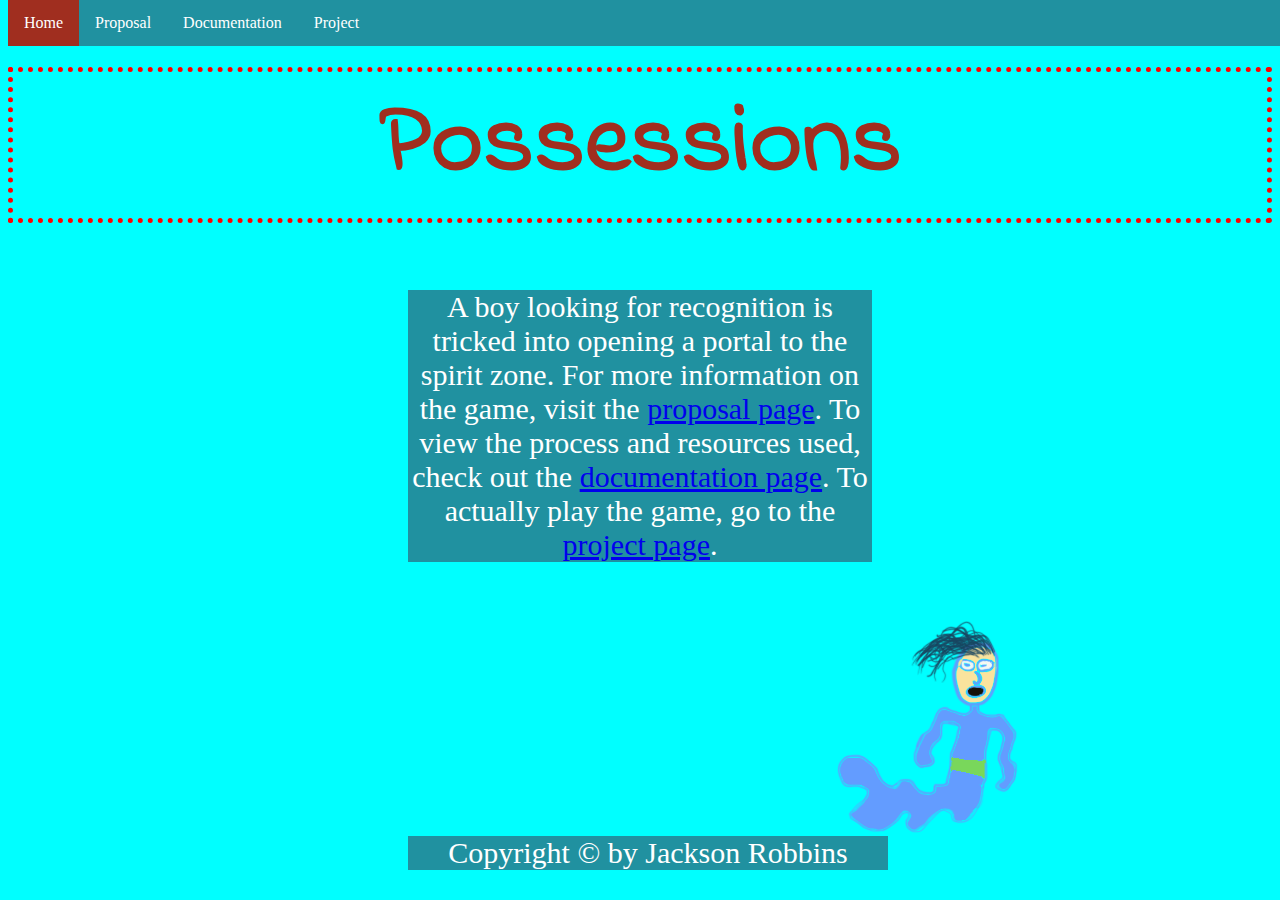
<file: project1/index.html>
﻿<!DOCTYPE html>
<html lang="en">
<head>
	<meta charset="utf-8">
	<title>Possessions</title>
	<link rel="stylesheet" type="text/css" href="css/index.css">
	<link href="https://fonts.googleapis.com/css?family=Indie+Flower|Monoton" rel="stylesheet">
	<meta name="viewport" content="width=device-width, minimum-scale=1.0, maximum-scale=1.0" />
</head>
<body>
<header>
<ul>
  <li><a class="active" href="index.html">Home</a></li>
  <li><a href="proposal.html">Proposal</a></li>
  <li><a href="documentation.html">Documentation</a></li>
  <li><a href="project.html">Project</a></li>
</ul>
<div class="text">
<h1>Possessions</h1>
<p>A boy looking for recognition is tricked into opening a portal to the spirit zone. For more information on the game, visit the <a href="proposal.html">proposal page</a>. To view the process and resources used, check out the <a href="documentation.html">documentation page</a>. To actually play the game, go to the <a href="project.html">project page</a>.</p>
<img src="images/Poz.png" alt="Poz">
</div>
</header>
<footer>
<p>Copyright &copy; by Jackson Robbins</p>
</footer>
</body>
</html>
</file>
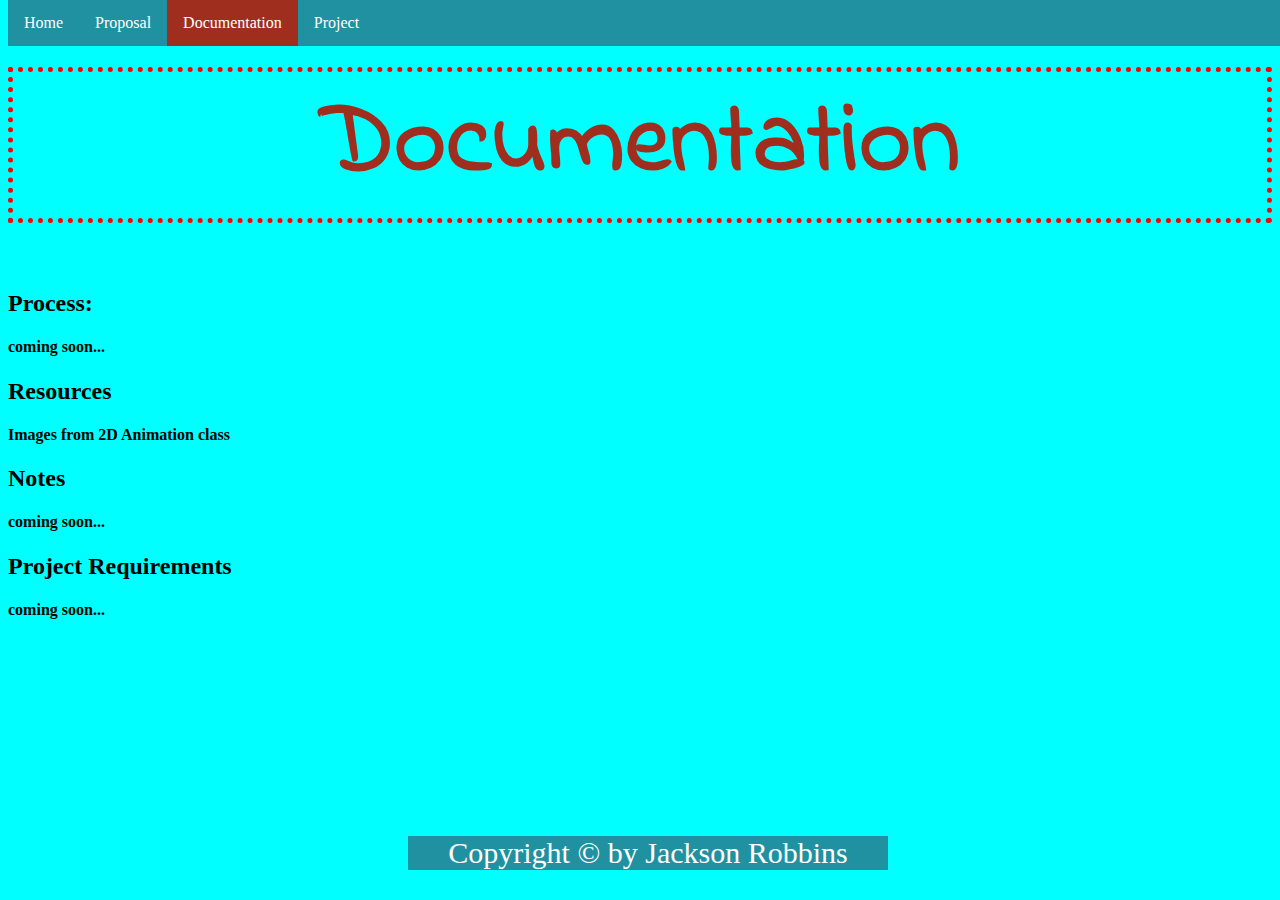
<file: project1/documentation.html>
﻿<!DOCTYPE html>
<html lang="en">
<head>
	<meta charset="utf-8">
	<title>Possessions</title>
	<link rel="stylesheet" type="text/css" href="css/index.css">
	<link href="https://fonts.googleapis.com/css?family=Indie+Flower|Monoton" rel="stylesheet">
	<meta name="viewport" content="width=device-width, minimum-scale=1.0, maximum-scale=1.0" />
</head>
<body>
<header>
<ul>
  <li><a href="index.html">Home</a></li>
  <li><a href="proposal.html">Proposal</a></li>
  <li><a class="active" href="documentation.html">Documentation</a></li>
  <li><a href="project.html">Project</a></li>
</ul>
<div class="text">
<h1>Documentation</h1>
<h2>Process:</h2>
<h4>coming soon...</h4>
<h2>Resources</h2>
<h4>Images from 2D Animation class</h4>
<h2>Notes</h2>
<h4>coming soon...</h4>
<h2>Project Requirements</h2>
<h4>coming soon...</h4>
</div>
</header>
<footer>
<p>Copyright &copy; by Jackson Robbins</p>
</footer>
</body>
</html>
</file>
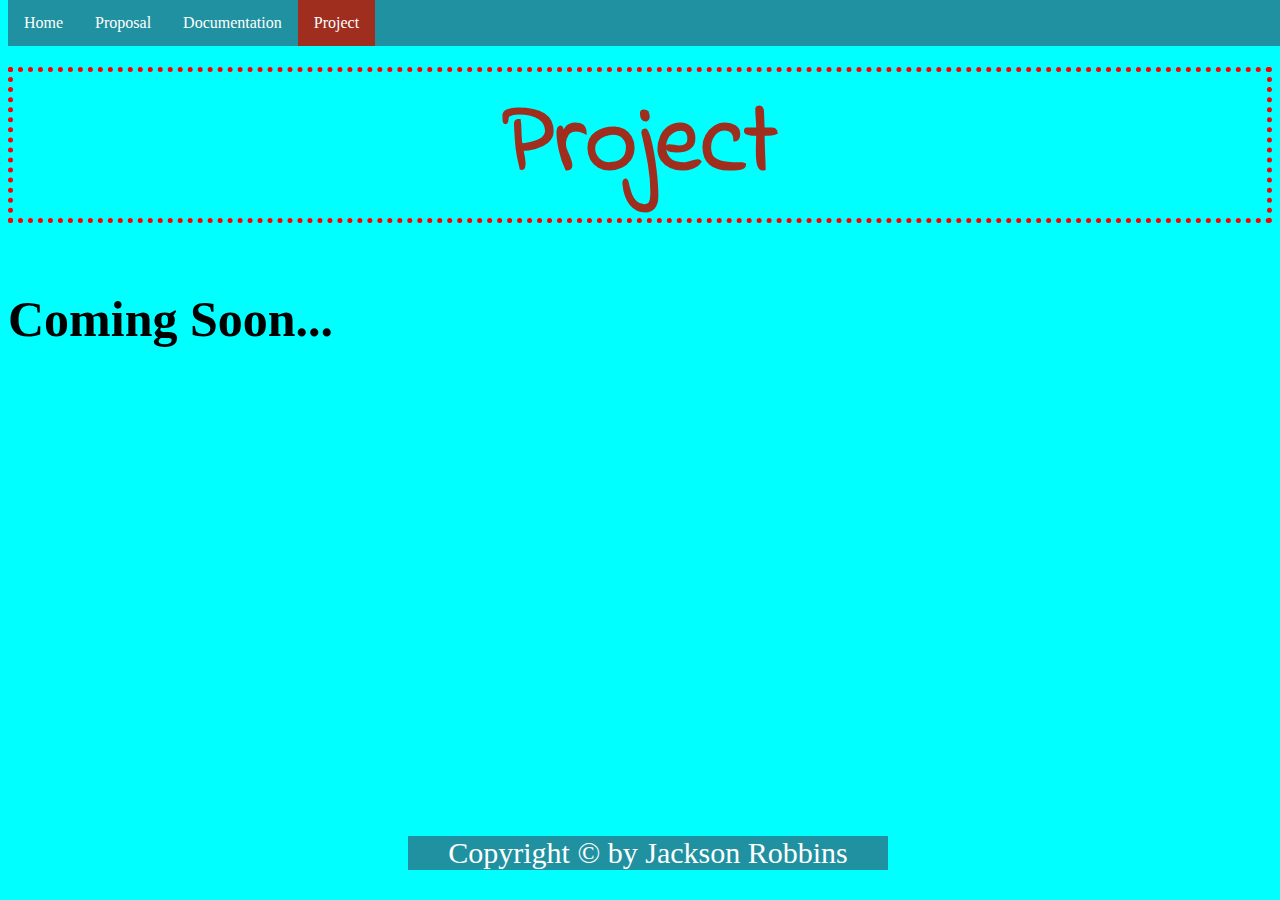
<file: project1/project.html>
﻿<!DOCTYPE html>
<html lang="en">
<head>
	<meta charset="utf-8">
	<title>Possessions</title>
	<link rel="stylesheet" type="text/css" href="css/index.css">
	<link href="https://fonts.googleapis.com/css?family=Indie+Flower|Monoton" rel="stylesheet">
	<meta name="viewport" content="width=device-width, minimum-scale=1.0, maximum-scale=1.0" />
</head>
<body>
<header>
<ul>
  <li><a href="index.html">Home</a></li>
  <li><a href="proposal.html">Proposal</a></li>
  <li><a href="documentation.html">Documentation</a></li>
  <li><a class="active" href="project.html">Project</a></li>
</ul>
<h1>Project</h1>
<div class="text">
<h3>Coming Soon...</h3>
</div>
</header>
<footer>
<p>Copyright &copy; by Jackson Robbins</p>
</footer>
</body>
</html>
</file>
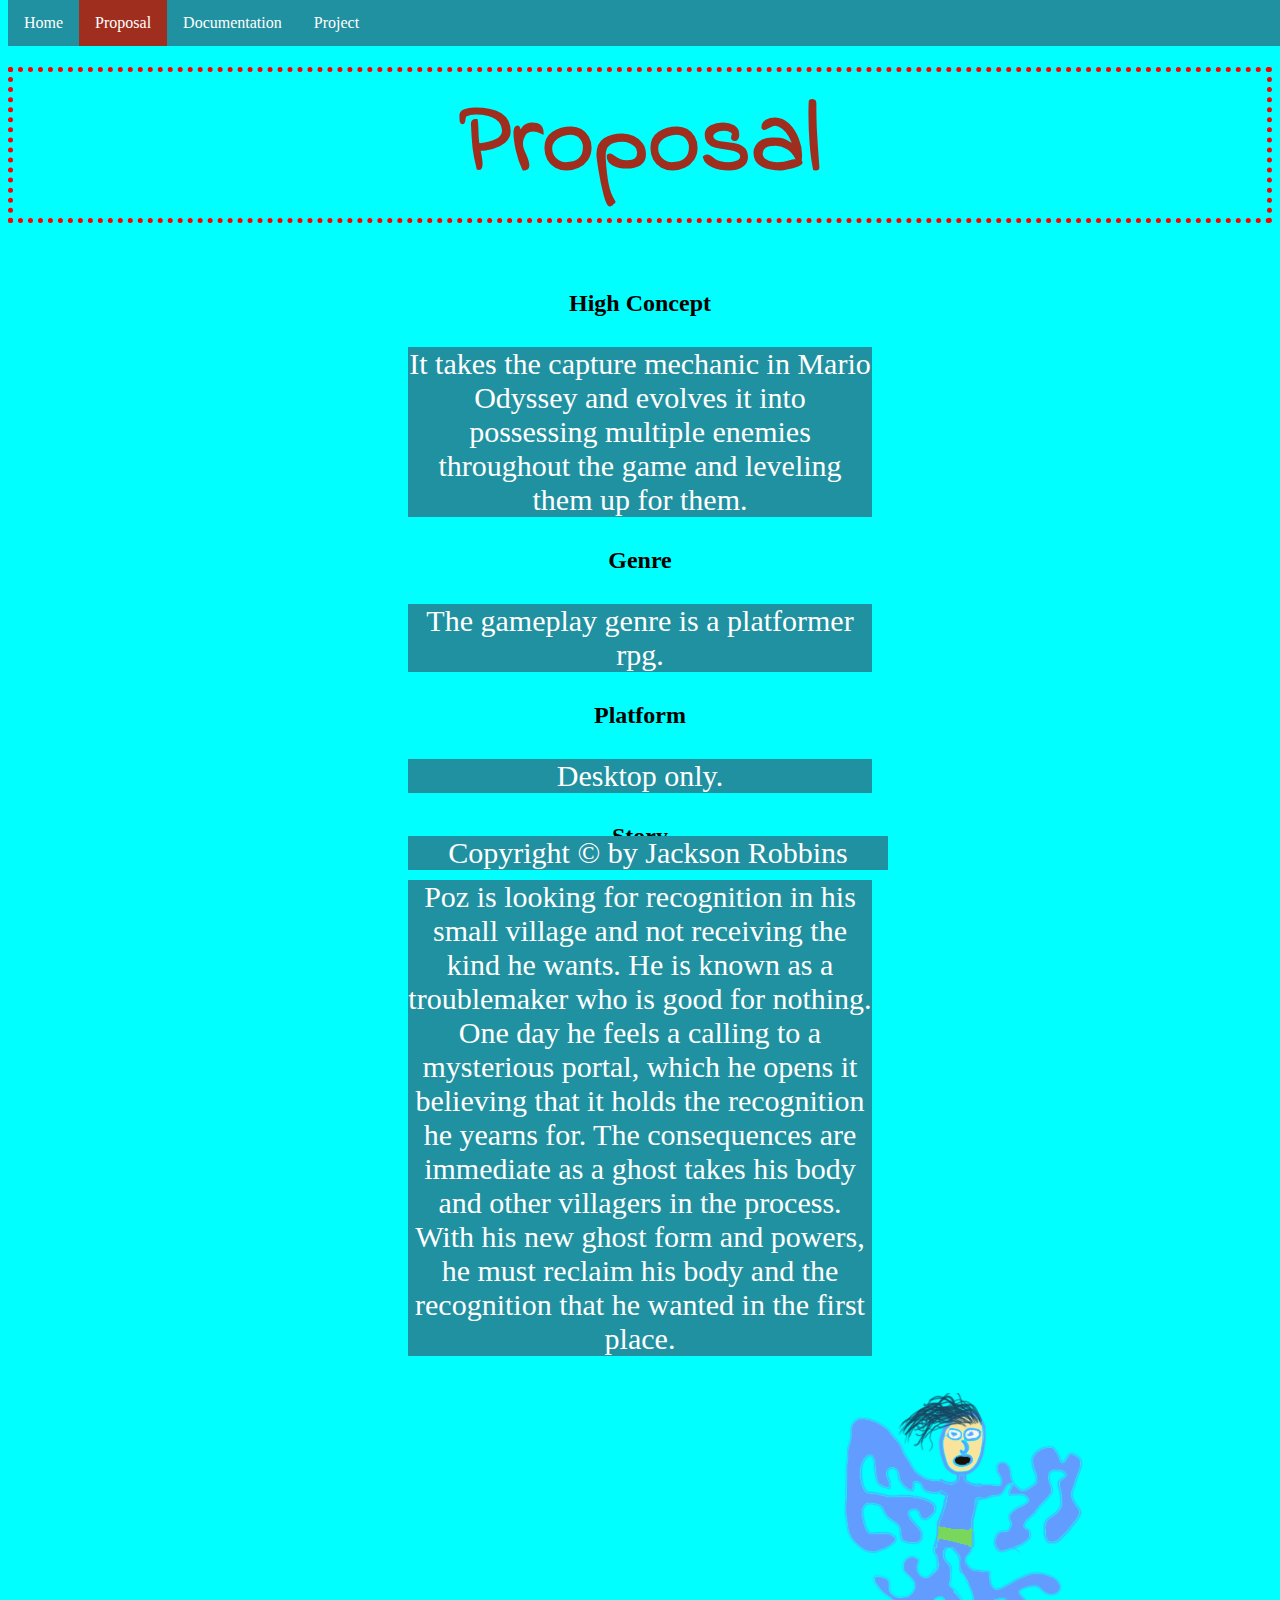
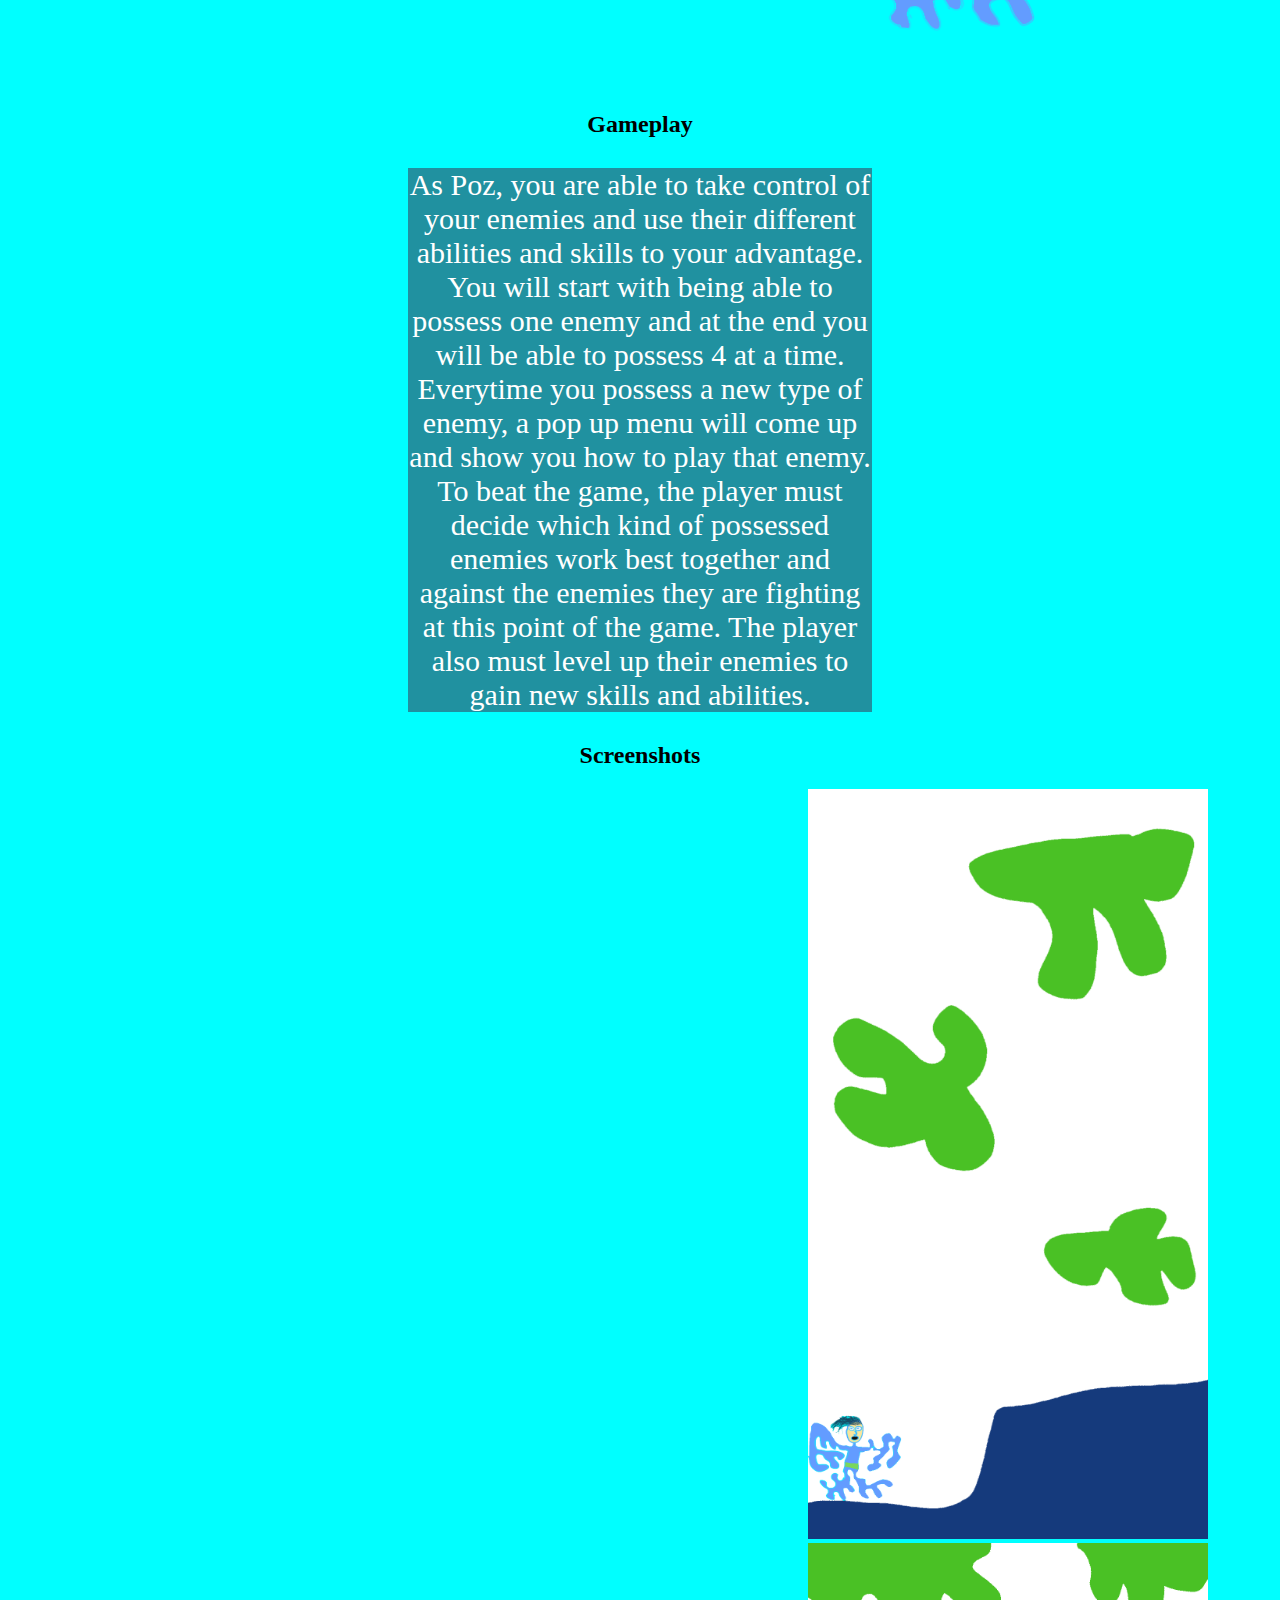
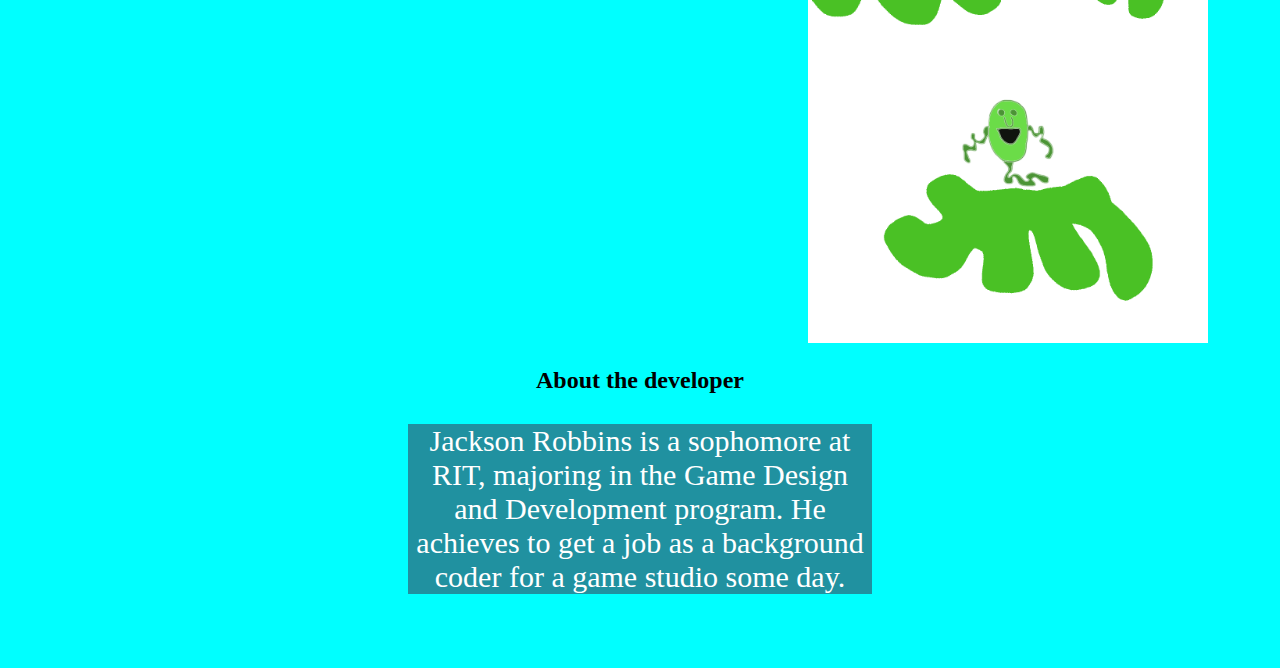
<file: project1/proposal.html>
﻿<!DOCTYPE html>
<html lang="en">
<head>
	<meta charset="utf-8">
	<title>Possessions</title>
	<link rel="stylesheet" type="text/css" href="css/index.css">
	<link href="https://fonts.googleapis.com/css?family=Indie+Flower|Monoton" rel="stylesheet">
	<meta name="viewport" content="width=device-width, minimum-scale=1.0, maximum-scale=1.0" />
</head>
<body>
<header>
<ul>
  <li><a href="index.html">Home</a></li>
  <li><a class="active" href="proposal.html">Proposal</a></li>
  <li><a href="documentation.html">Documentation</a></li>
  <li><a href="project.html">Project</a></li>
</ul>
<h1>Proposal</h1>
<div class="text">
<h2 class="center">High Concept</h2>
<p>It takes the capture mechanic in Mario Odyssey and evolves it into possessing multiple enemies throughout the game and leveling them up for them.</p>
<h2 class="center">Genre</h2>
<p>The gameplay genre is a platformer rpg.</p>
<h2 class="center">Platform</h2>
<p>Desktop only.</p>
<h2 class="center">Story</h2>
<p>Poz is looking for recognition in his small village and not receiving the kind he wants. He is known as a troublemaker who is good for nothing. One day he feels a calling to a mysterious portal, which he opens it believing that it holds the recognition he yearns for. The consequences are immediate as a ghost takes his body and other villagers in the process. With his new ghost form and powers, he must reclaim his body and the recognition that he wanted in the first place.</p>
<img src="images/PozAlt.png" alt="PozAlt">
<h2 class="center">Gameplay</h2>
<p>As Poz, you are able to take control of your enemies and use their different abilities and skills to your advantage. You will start with being able to possess one enemy and at the end you will be able to possess 4 at a time. Everytime you possess a new type of enemy, a pop up menu will come up and show you how to play that enemy. To beat the game, the player must decide which kind of possessed enemies work best together and against the enemies they are fighting at this point of the game. The player also must level up their enemies to gain new skills and abilities.</p>
<h2 class="center">Screenshots</h2>
<img src="images/Scene1.png" alt="Scene1" height="750" width="400">
<img src="images/Scene2.png" alt="Scene2" height="400" width="400">
<h2 class="center">About the developer</h2>
<p>Jackson Robbins is a sophomore at RIT, majoring in the Game Design and Development program. He achieves to get a job as a background coder for a game studio some day.</p>
<br></br>

</div>
</header>
<footer>
<p>Copyright &copy; by Jackson Robbins</p>
</footer>
</body>
</html>
</file>
<file: project1/css/index.css>
body {
	background-color: cyan;
}

h1 {
	font-size: 100px;
	color: #a02e1f;
	font-family: 'Indie Flower', cursive;
	text-align: center;
	border-style: dotted;
	border-color: red;
	border-width: thick;
}

.center {
	text-align: center;
}

h3 {
	font-size: 50px;
}

p {
	text-align: center;
	color: white;
	background-color: #2091a0;
	font-size: 30px;
	margin-left: 400px;
	margin-right: 400px;
}

img {
	margin-left: 800px;
	margin-right: 800px;
}

footer {
	position: fixed;
	bottom: 0;
	width: 100%;
}

ul {
	list-style-type: none;
	margin: 0;
	padding: 0;
	overflow: hidden;
	background-color: #2091a0;
	position: fixed;
	top: 0;
	width: 100%;
}

li {
	float: left;
}

li a {
	display: block;
	color: white;
	text-align: center;
	padding: 14px 16px;
	text-decoration: none;
}

li a:hover:not(.active) {
	background-color: #85e8ea;
}

.active {
	background-color: #a02e1f;
}

#text {
	padding:20px;
	margin-top:30px;
	height:1500px;
}

/* Media Queries */
@media screen and (max-width: 480px) {


	img {
		margin-left: 0px;
		margin-right: 0px;
		width: 400px;
	}

	li a {
		text-align: initial;
	}
	
	h1 {
		text-align: initial;
	}

	p {
		text-align: initial;
	}
}
</file>
